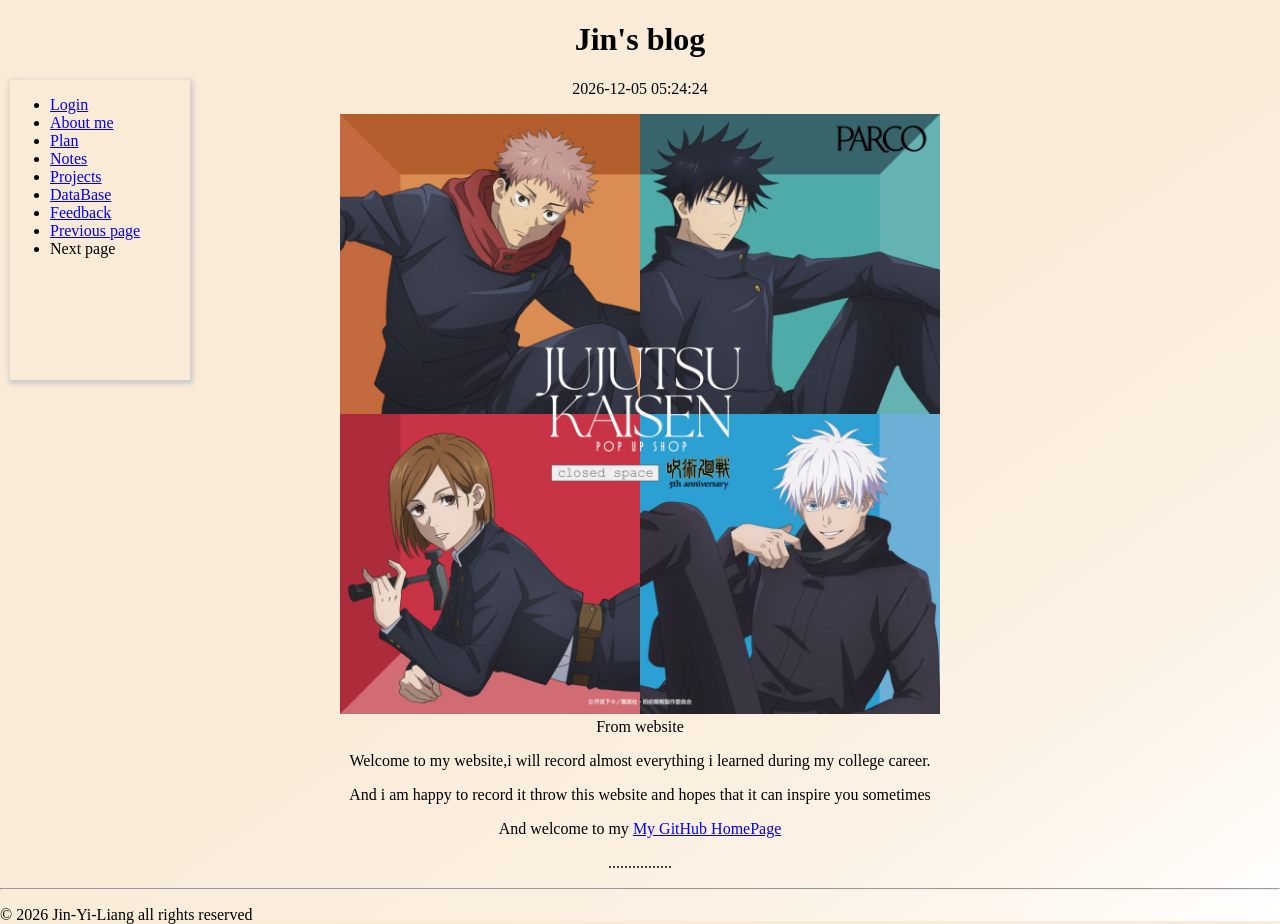
<file: index.html>
<!doctype html>
<html lang="en">
<head>
    <meta charset="utf-8">
    <meta name="viewport" content="width=device-width, initial-scale=1, shrink-to-fit=no">
    <title>Jin's blog</title>
    <link rel="stylesheet" href="css/util.css">
    <link rel="stylesheet" href="css/index.css">
    <script src="js/util.js" type="text/javascript" defer></script>
    <script src="js/index.js" type="text/javascript" defer></script>
</head>
<body>
    <header>
        <h1 id="title">Jin's blog</h1>
    </header>
    <main>
        <aside>
            <nav>
                <ul>
                    <li><a href="login.html" alt="login">Login</a></li>
                    <li><a href="about.html" alt="about me">About me</a></li>
                    <li><a href="plan.html" alt="my plan page">Plan</a></li>
                    <li><a href="notes.html" alt="my learning recording">Notes</a></li>
                    <li><a href="projects.html" alt="my projects">Projects</a></li>
                    <li><a href="database.html" alt="database">DataBase</a></li>
                    <li><a href="feedback.html" alt="feetback for my website">Feedback</a></li>
                    <li><a href="prevPage" alt="prev page" onclick="goToPrevPage()">Previous page</a></li>
                    <li><a id="nextPage" alt="next page" onclick="goToNextPage()">Next page</a></li>
                </ul>
            </nav>
        </aside>
        <section>
            <article>
                <div id="time">Current time</div>
                <div class="introduction">
                    <figure id="zhoushuhuizhan">
                        <img src="image/zhoushuhuizhan.jpg" width="600" alt="咒术回战主角团图片" />
                        <figcaption>From website</figcaption>
                    </figure>
                    <p>Welcome to my website,i will record almost everything i learned during my college career.</p>
                    <p>And i am happy to record it throw this website and hopes that it can inspire you sometimes</p>
                    <p>And  welcome to my <a href="https://github.com/Jin-Yi-Liang" alt="我的github主页">My GitHub HomePage</a></p>
                </div>
                <div class="other">
                    <p>................</p>
                </div>
            </article>
            <hr />
            <footer>
                <p>© 2026 Jin-Yi-Liang all rights reserved</p>
            </footer>
        </section>
    </main>
</body>
</html>
</file>
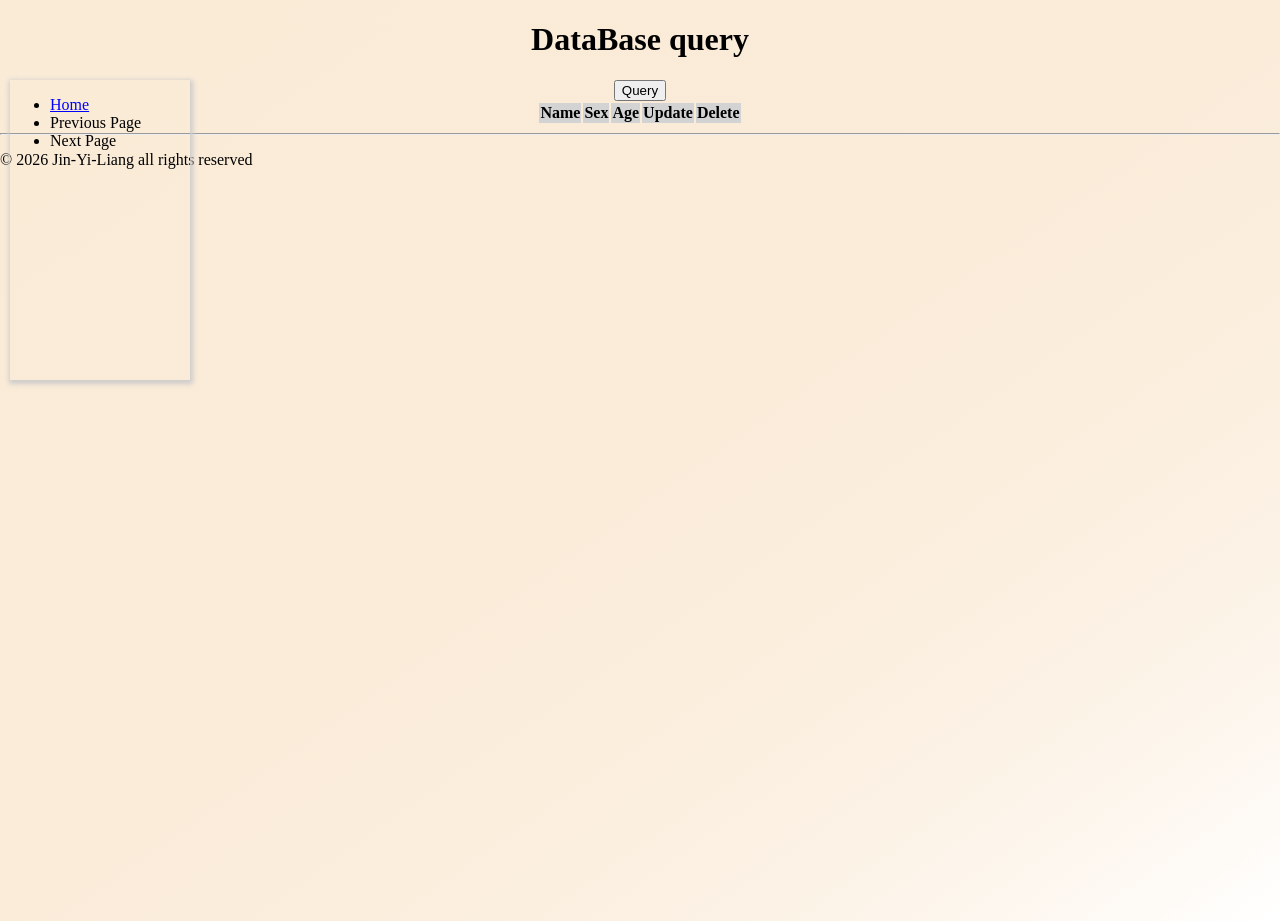
<file: database.html>
<!doctype HTML>
<html lang="en">
<head>
    <meta charset="utf-8">
    <meta name="viewport" content="width=device-width, initial-scale=1, shrink-to-fit=no">
    <title>Database</title>
    <link rel="stylesheet" href="css/util.css">
    <link rel="stylesheet" href="css/database.css">
    <script src="js/jquery-4.0.0.js" type="text/javascript" defer></script>
    <script src="js/util.js" type="text/javascript" defer></script>
    <script src="js/database.js" type="text/javascript" defer></script>
</head>
<body>
    <header>
        <h1 id="header">DataBase query</h1>
    </header>
    <main>
        <aside>
            <nav>
                <ul>
                    <li><a href="index.html">Home</a></li>
                    <li><a id="prev-page" onclick="goToPrevPage()">Previous Page</a></li>
                    <li><a id="next-page" onclick="goToNextPage()">Next Page</a></li>
                </ul>
            </nav>
        </aside>
        <section>
            <article>
                <input type="button" id="query" value="Query">
                <table id="table">
                    <thead id="table-head">
                        <tr>
                            <td>Name</td>
                            <td>Sex</td>
                            <td>Age</td>
                            <td>Update</td>
                            <td>Delete</td>
                        </tr>
                    </thead>
                    <tbody id="table-body"></tbody>
                </table>
            </article>
            <hr />
            <footer>
                <p>© 2026 Jin-Yi-Liang all rights reserved</p>
            </footer>
        </section>
    </main>
</body>
</html>
</file>
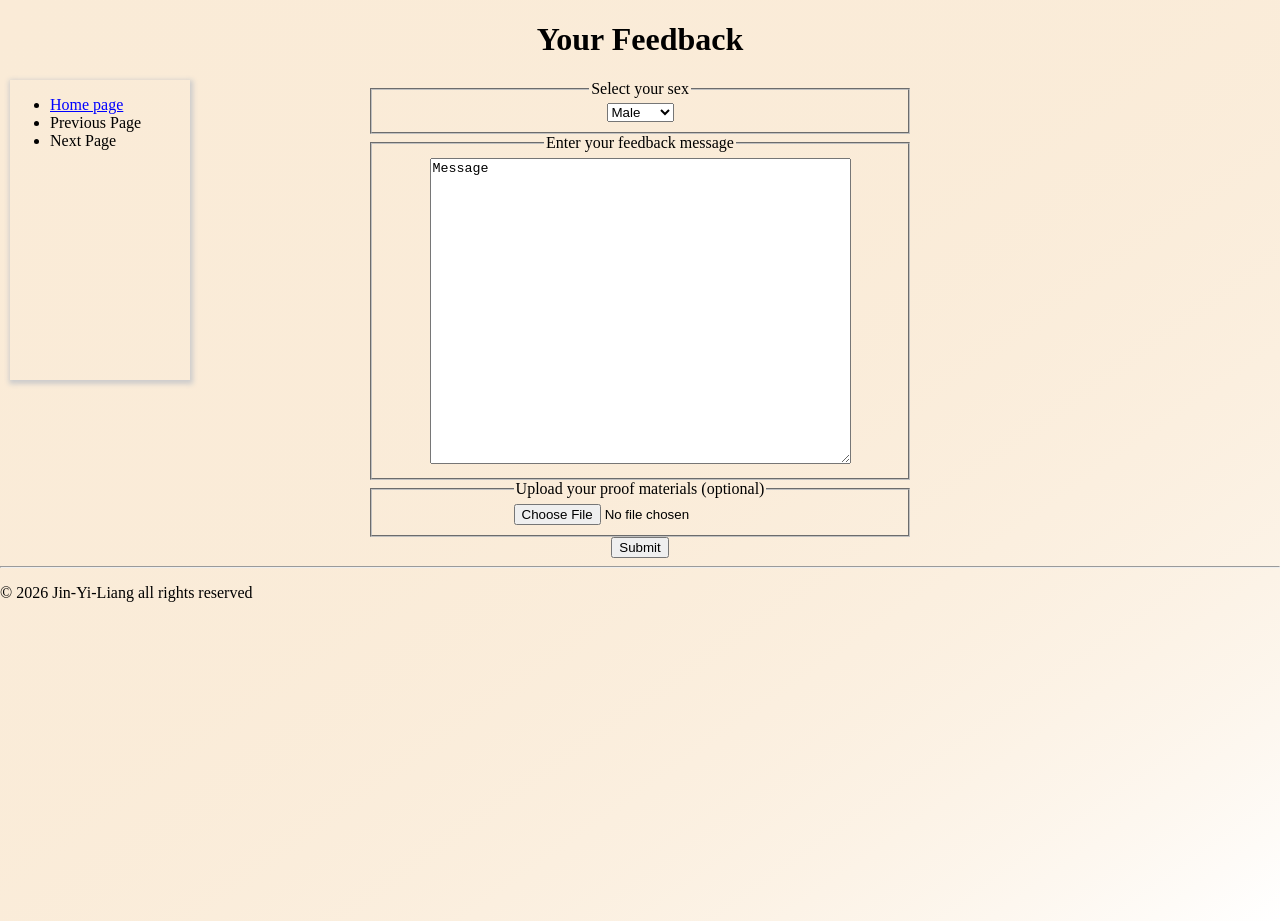
<file: feedback.html>
<!doctype HTML>
<head xmlns="http://www.w3.org/1999/html" xmlns="http://www.w3.org/1999/html">
    <meta charset="utf-8">
    <title>Feedback</title>
    <link rel="stylesheet" href="css/util.css">
    <link rel="stylesheet" href="css/feedback.css">
    <script src="js/jquery-4.0.0.js" type="text/javascript" defer></script>
    <script src="js/util.js" type="text/javascript" defer></script>
    <script src="js/feedback.js" type="text/javascript" defer></script>
</head>
<body>
    <header>
        <h1>Your Feedback</h1>
    </header>
    <main>
        <aside>
            <nav>
                <ul>
                    <li><a href="index.html">Home page</a></li>
                    <li><a onclick="goToPrevPage()" alt="previous page">Previous Page</a></li>
                    <li><a onclick="goToNextPage()" alt="next page">Next Page</a></li>
                </ul>
            </nav>
        </aside>
        <section>
            <article>
                <form class="feedback_form">
                    <fieldset class="sex">
                        <legend>Select your sex</legend>
                        <select id="sex">
                            <option>Male</option>
                            <option>Female</option>
                            <option>Other</option>
                        </select>
                        <label for="sex"></label>
                    </fieldset>

                    <fieldset class="message">
                        <legend>Enter your feedback message</legend>
                        <textarea id="content" name="message" rows=20 cols=50 required>Message</textarea>
                        <label for="content"></label>
                    </fieldset>

                    <fieldset class="file">
                        <legend>Upload your proof materials (optional)</legend>
                        <input type="file" id="file">
                    </fieldset>

                    <input type="button" id="submit_button" onclick="submitFeedback()" value="Submit" />
                </form>
            </article>
        </section>
        <hr />
        <footer>
            <p>© 2026 Jin-Yi-Liang all rights reserved</p>
        </footer>
    </main>
</body>
</file>
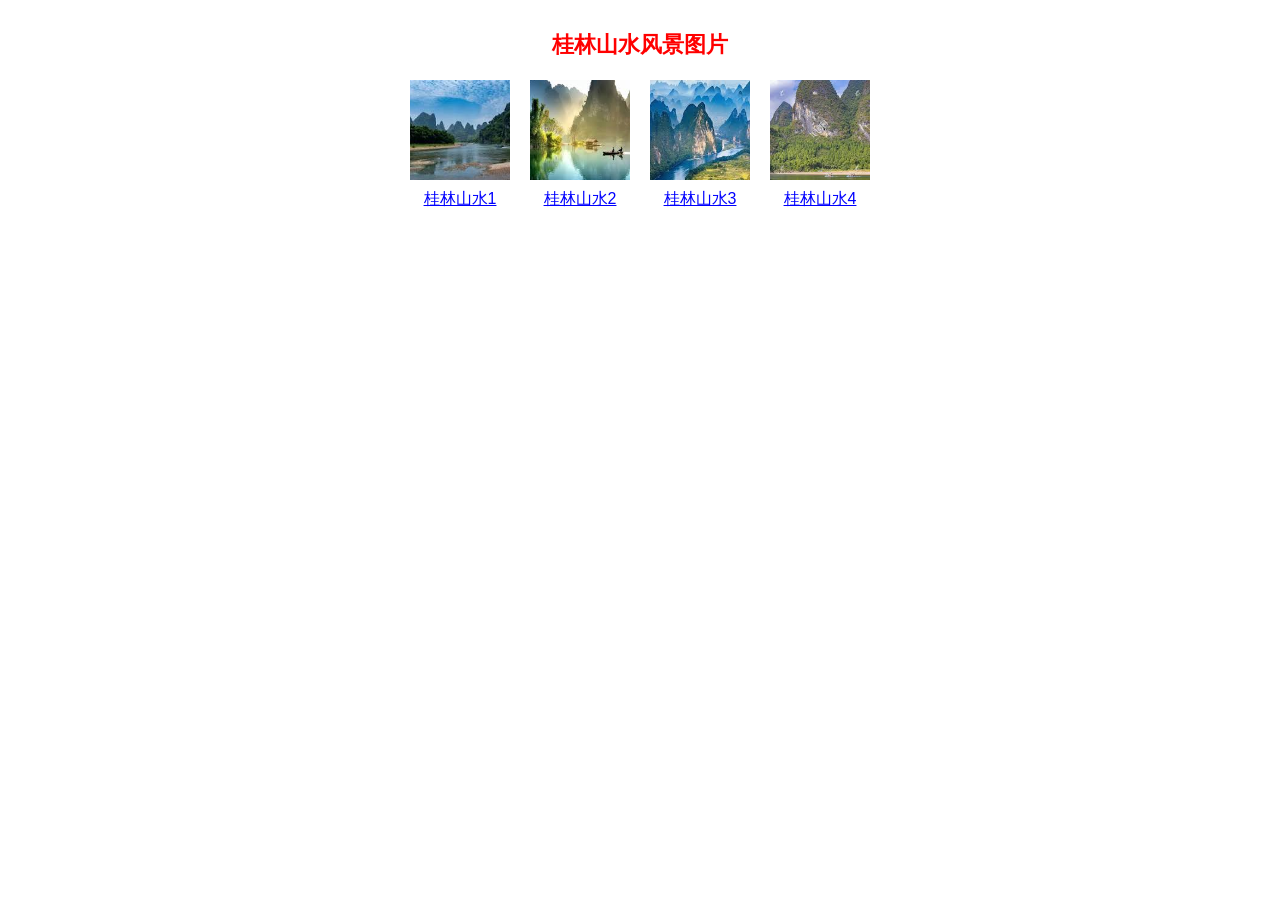
<file: homework2.html>
<!DOCTYPE html>
<html lang="zh-CN">

<head>
    <meta charset="UTF-8">
    <title>桂林山水风景图片</title>

    <style>
        /* 页面整体样式 */
        body {
            margin: 0;
            padding: 0;
            text-align: center;
            font-family: "宋体", Arial, sans-serif;
        }

        /* 三级标题样式 */
        h3 {
            color: red;
            font-size: 22px;
            font-weight: bold;
            margin-top: 30px;
            margin-bottom: 20px;
        }

        /* 图片列表 */
        ul {
            list-style: none;
            padding: 0;
            margin: 0 auto;

            /* 图片水平排列 */
            display: flex;
            justify-content: center;
            gap: 20px;
        }

        /* 列表项样式 */
        li {
            width: 100px;
            text-align: center;
        }

        /* 图片样式 */
        li img {
            width: 100px;
            height: 100px;
            object-fit: cover;
        }

        /* 超链接样式 */
        li a {
            display: block;
            margin-top: 5px;
            color: blue;
            font-size: 16px;
            text-decoration: underline;
        }

        /* 鼠标悬停效果 */
        li a:hover {
            color: red;
        }
    </style>
</head>

<body>

    <h3>桂林山水风景图片</h3>

    <ul>
        <li>
            <img src="[data-uri]" alt="桂林山水1">
            <a href="https://www.baidu.com" target="_blank">
                桂林山水1
            </a>
        </li>

        <li>
            <img src="[data-uri]" alt="桂林山水2">
            <a href="https://www.baidu.com" target="_blank">
                桂林山水2
            </a>
        </li>

        <li>
            <img src="[data-uri]" alt="桂林山水3">
            <a href="https://www.baidu.com" target="_blank">
                桂林山水3
            </a>
        </li>

        <li>
            <img src="[data-uri]" alt="桂林山水4">
            <a href="https://www.baidu.com" target="_blank">
                桂林山水4
            </a>
        </li>
    </ul>

</body>

</html>
</file>
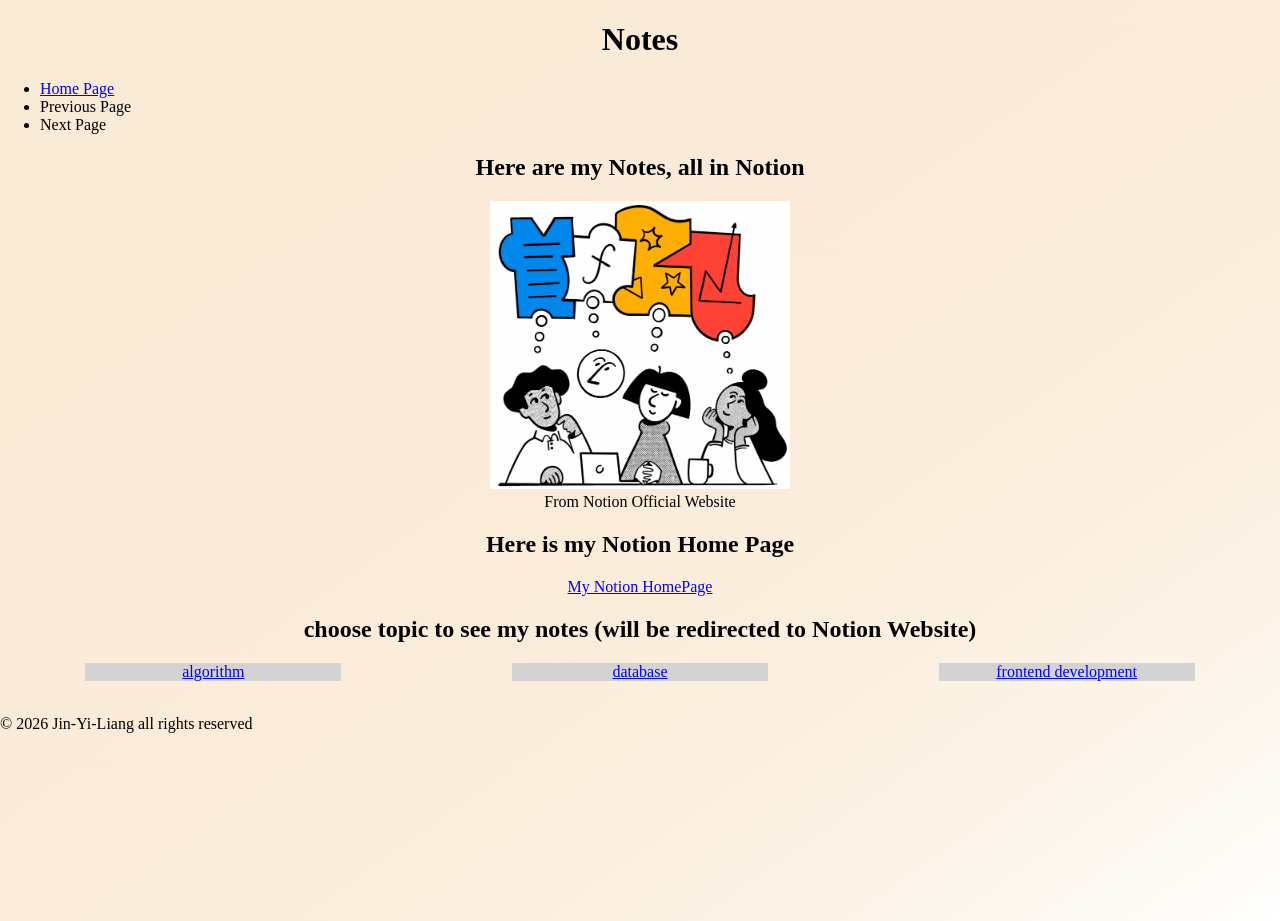
<file: notes.html>
<!doctype HTML>
<html lang="en">
<head>
    <meta charset="utf-8">
    <title>Notes</title>
    <link rel="stylesheet" href="css/util.css">
    <link rel="stylesheet" href="css/notes.css">
    <script src="js/util.js" type="text/javascript" defer></script>
</head>
<body>
    <header>
        <h1>Notes</h1>
    </header>
    <main>
        <nav>
            <ul>
                <li><a href="index.html" alt="主页">Home Page</a></li>
                <li><a onclick="goToPrevPage()" alt="previous page">Previous Page</a></li>
                <li><a onclick="goToNextPage()" alt="next page">Next Page</a></li>
            </ul>
        </nav>
        <section>
            <article>
                <div class="introduction">
                    <h2>Here are my Notes, all in Notion</h2>
                    <figure>
                        <img src="image/notion_corporation.jpg" alt="Notion corporation" width="300" />
                        <figcaption>From Notion Official Website</figcaption>
                    </figure>
                    <h2>Here is my Notion Home Page</h2>
                    <p>
                        <a href="https://app.notion.com/p/18ac9d44cf2d8077ae30cee4b90bfc6f" alt="我的 Notion 笔记主页">My Notion HomePage</a>
                    </p>
                </div>
                <h2>choose topic to see my notes (will be redirected to Notion Website)</h2>
                <div class="notes">
                    <div class="note"><a href="algorithm.html" alt="algorithm">algorithm</a></div>
                    <div class="note"><a href="https://app.notion.com/p/MySQL-335c9d44cf2d808abe05d9d7adff3615"
                                         alt="database">database</a></div>
                    <div class="note"><a href="https://app.notion.com/p/3abc9d44cf2d805ab328f71a80224c4f"
                                          alt="frontend development">frontend development</a></div>
                </div>
            </article>
            <br />
            <footer>
                <p>© 2026 Jin-Yi-Liang all rights reserved</p>
            </footer>
        </section>
    </main>
</body>
</html>
</file>
<file: css/util.css>
html,body{
    width: 100%;
    height: 100%;
    margin:0;
    padding:0;

    font-family: "JetBrains Mono Light";
    background: linear-gradient(to right bottom,antiquewhite,85%,white);
}

header, article{
    text-align: center;
}

main{
    position:relative;
}

aside{
    position:absolute;
    left:10px;
    top:0;
    width:180px;
    height:300px;

    box-shadow:1px 2px 5px 2px #CDCCCC;
}

nav{
    width:100%;
}

a:link{
    color:blue;
}
a:visited{
    color:grey;
}
a:hover{
    color:red;
}
a:active{
    color:gray;
}
</file>
<file: css/index.css>
p:hover{
    background-color:white;
    font-size:150%;
    font-style:italic;
    font-weight:bold;
}
</file>
<file: css/database.css>
table{
    margin-left: auto;
    margin-right: auto;
}

thead{
    background-color: lightgray;
    font-weight: bold;
}
</file>
<file: css/feedback.css>
.feedback_form{
    display:flex;
    flex-direction: column;
    align-items: center;
}

fieldset{
    width:40%;
}
</file>
<file: css/notes.css>
.notes{
    display:flex;
    flex-direction: row;
    flex-wrap: wrap;
    justify-content: space-around;
    align-content: space-around;
}

.note{
    width: 20%;
    background-color: lightgray;
}
</file>
